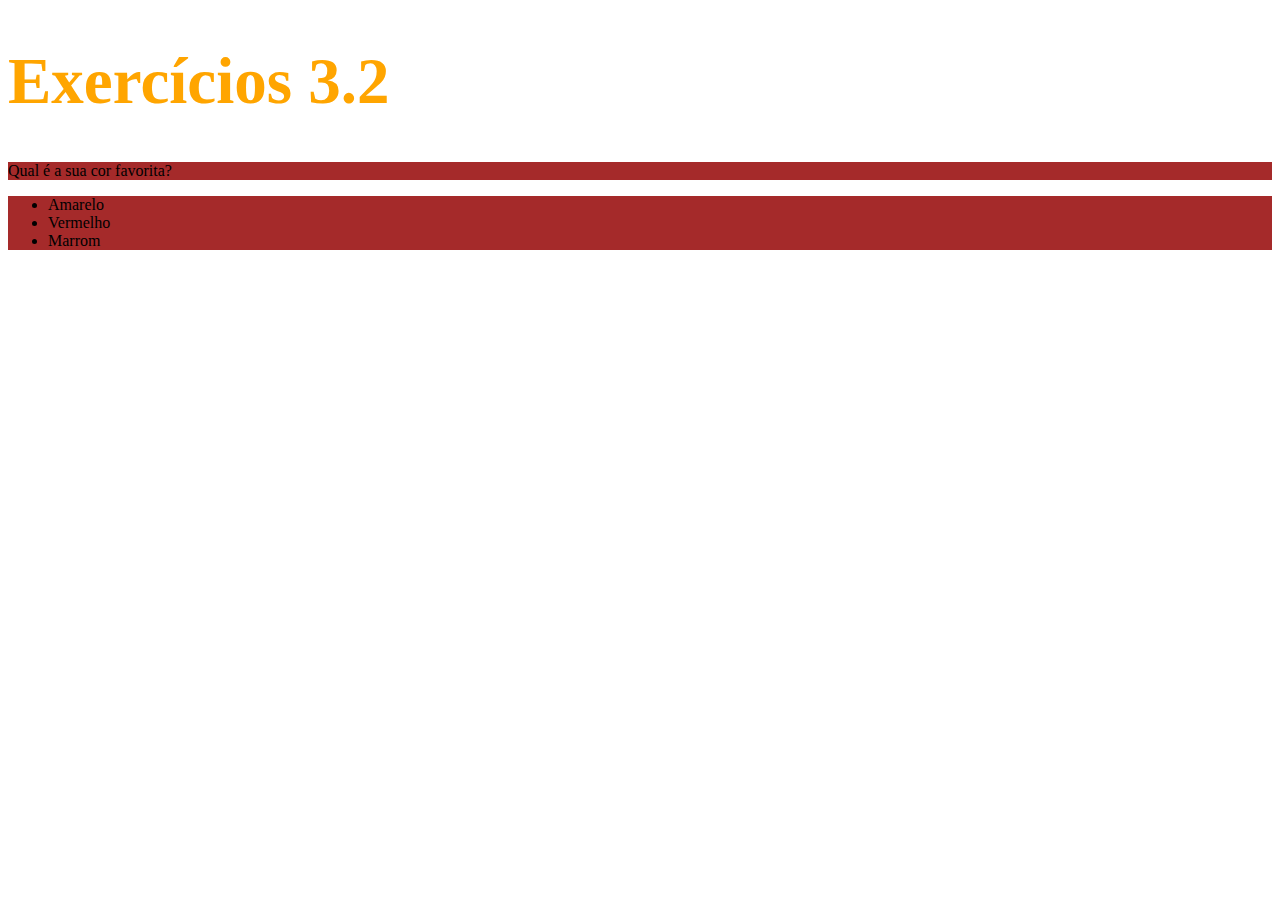
<file: fundamentos/bloco-3-introducao-a-html-e-css/dia-2-html-css-primeiros-passos-em-css/index.html>
<!DOCTYPE html>
<html lang="pt-br">
  <head>
    <meta charset="UTF-8">
    <title>HTML</title>
    <style>
      h1 {
        font-size: 65px;
          color: orange;
      }

      ul {
        background-color: chartreuse;

      }

      .modify {
        background-color: brown;
      }

  

    </style>
  </head>
  <body>
    <h1>Exercícios 3.2</h1>
    <p class="modify">Qual é a sua cor favorita?</p>
    <ul class="modify">
      <li>Amarelo</li>
      <li>Vermelho</li>
      <li>Marrom</li>
    </ul>
  </body>
</html>
</file>
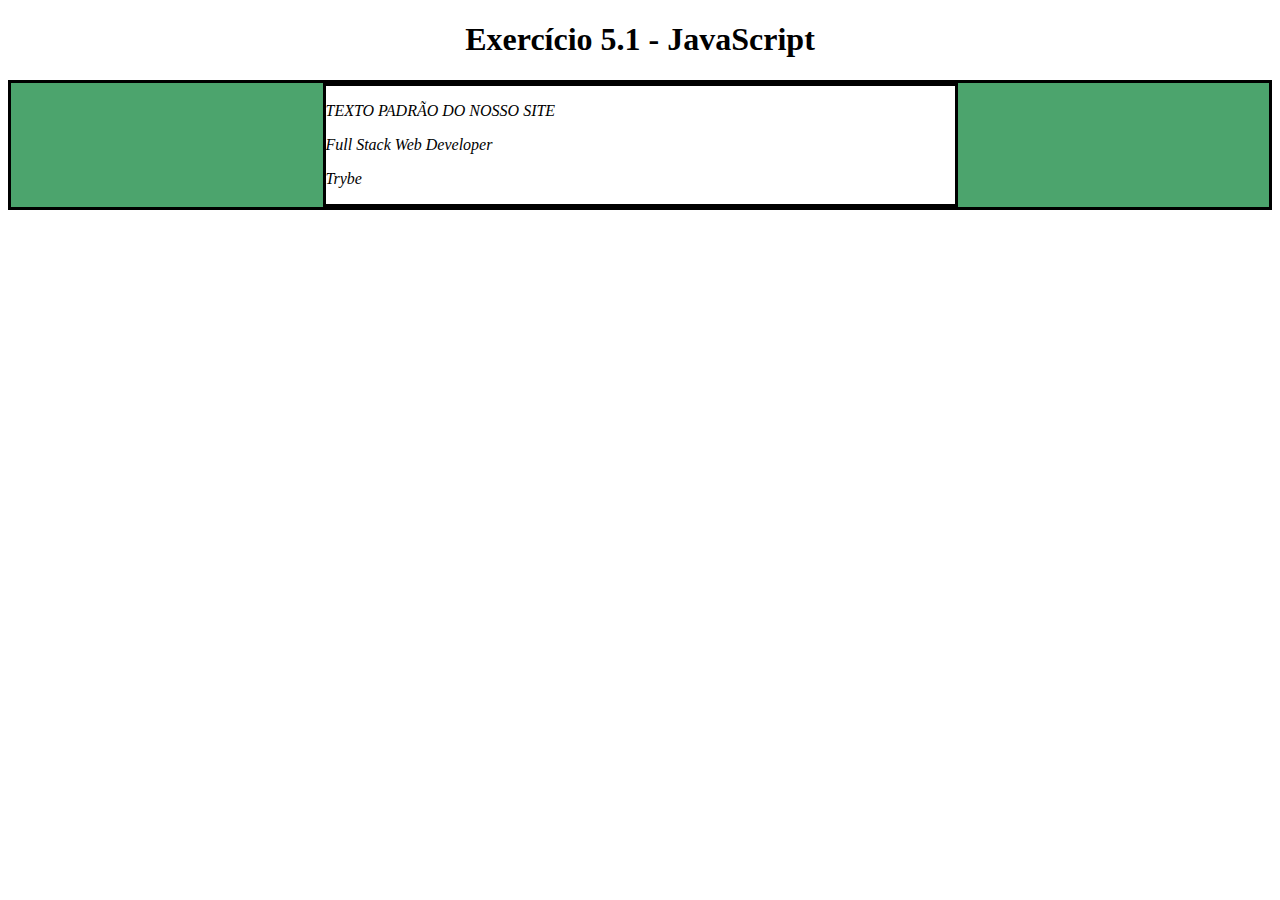
<file: fundamentos/bloco-5-javascript-dom-eventos-e-web-storage/dia-1-javascript-dom-e-seletores/index.html>
<!DOCTYPE html>
<html>
  <head>
    <meta charset="UTF-8" />
    <meta name="viewport" content="width=device-width" />
    <title>Exercício 5.1</title>
    
    <style>
      main, section {
        border-color: black;
        border-style: solid;
      }

      .title {
        text-align: center;
      }

      .main-content {
        background-color: yellow;
      }

      .main-content .center-content {
        background-color: red;
        width: 50%;
        margin: 0 auto;
      }

      .main-content .center-content p {
        font-style: italic;
      }
    </style>
  </head>
  <body>
    <header> 
      <h1 class="title">Exercício 5.1 - JavaEscripito </h1>
    </header>    
    <main class="main-content">
      <section class="center-content">
        <p>Texto padrão do nosso site</p>
        <p>-----</p>
        <p>Trybe</p>
      </section>
    </main>
    <script>
      function changeText() {
        let phrase = document.getElementsByTagName("p")[1];
        phrase.innerHTML = "Full Stack Web Developer";
      };
      changeText();
 
      function changeBackgroundColor() {
        let changeColor = document.getElementsByClassName('main-content')[0];
        changeColor.style.background = "rgb(76,164,109)";
      }
      changeBackgroundColor();

      function changeRedToWhite() {
        let redToWhite = document.querySelector('.main-content .center-content');
        redToWhite.style.background = "white";
      }
      changeRedToWhite();

      function changeTitle() {
        let takeTitle = document.getElementsByTagName("h1")[0];
        takeTitle.innerText = "Exercício 5.1 - JavaScript";
      }
      changeTitle();

      function turnUpperCase() {
        let takeParagraph = document.getElementsByTagName('p')[0];
        takeParagraph.innerHTML = takeParagraph.innerHTML.toUpperCase();
      }
      turnUpperCase();

      function showTagConsole() {
        let show = document.getElementsByTagName('p');
        for (let i = 0; i < show.length; i += 1) {
          console.log(show[i].innerHTML);
        }
      }
      showTagConsole();

    </script>
  </body>
</html>
</file>
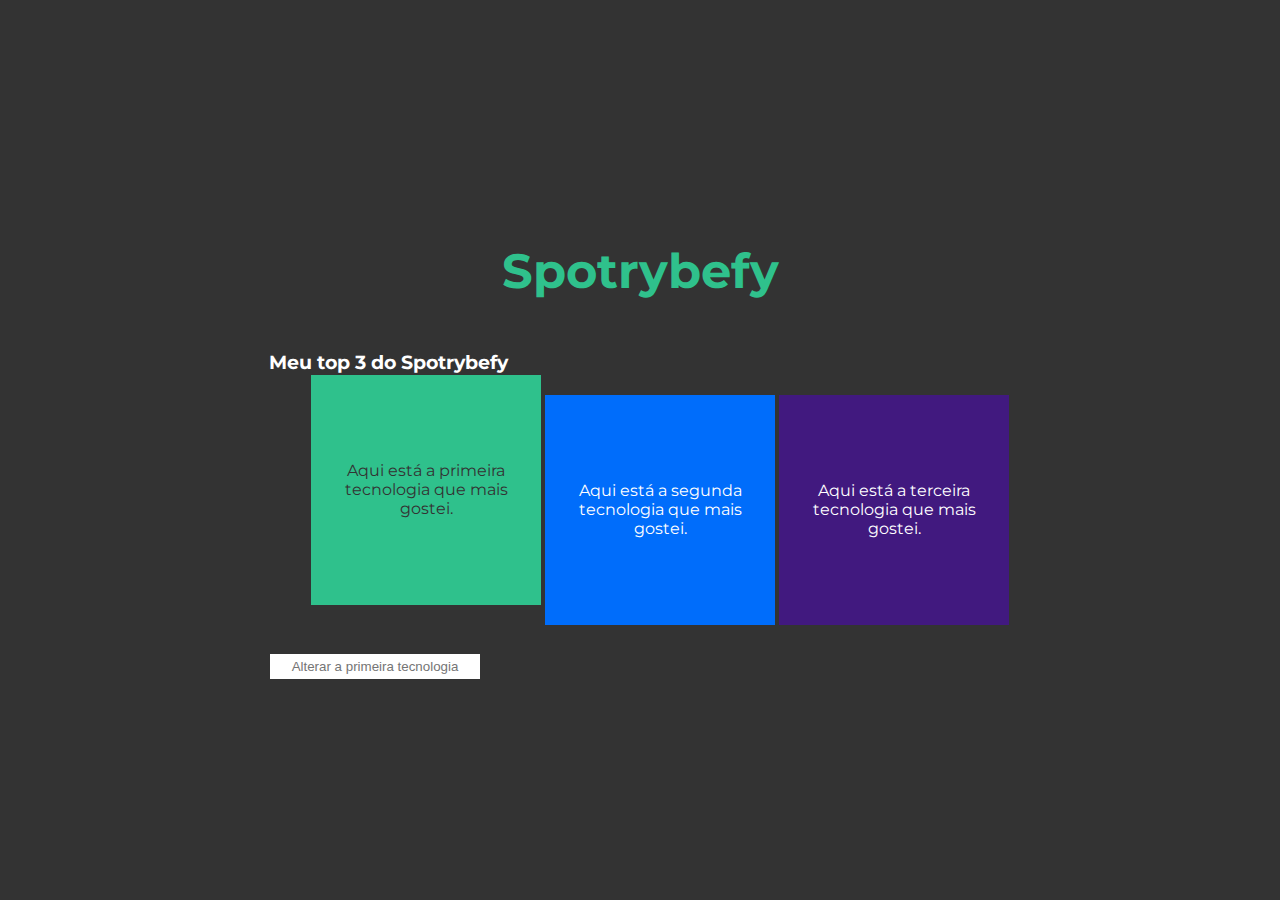
<file: fundamentos/bloco-5-javascript-dom-eventos-e-web-storage/dia-3-javascript-eventos/index.html>
<!DOCTYPE html>
<html lang="pt-br">
  <head>
  <meta charset="UTF-8">
  <title>addEventListener</title>
  <link rel="preconnect" href="https://fonts.gstatic.com">
  <link href="https://fonts.googleapis.com/css2?family=Montserrat:wght@400;900&display=swap" rel="stylesheet">
  <link rel="stylesheet" href="style.css">
  </head>
  <body>
    <header>
      <h1>Spotrybefy</h1>
    </header>
    <main>
      <h3 id="my-spotrybefy">Meu top 3 do Spotrybefy</h3>
      <ul class="container">
        <li class="tech" id="first-li">Aqui está a primeira tecnologia que mais gostei.</li>
        <li id="second-li">Aqui está a segunda tecnologia que mais gostei.</li>
        <li id="third-li">Aqui está a terceira tecnologia que mais gostei.</li>
      </ul>
      <input type="text" id="input" placeholder="Alterar a primeira tecnologia">
    </main>
    <script src="main.js"></script>
  </body>
</html>
</file>
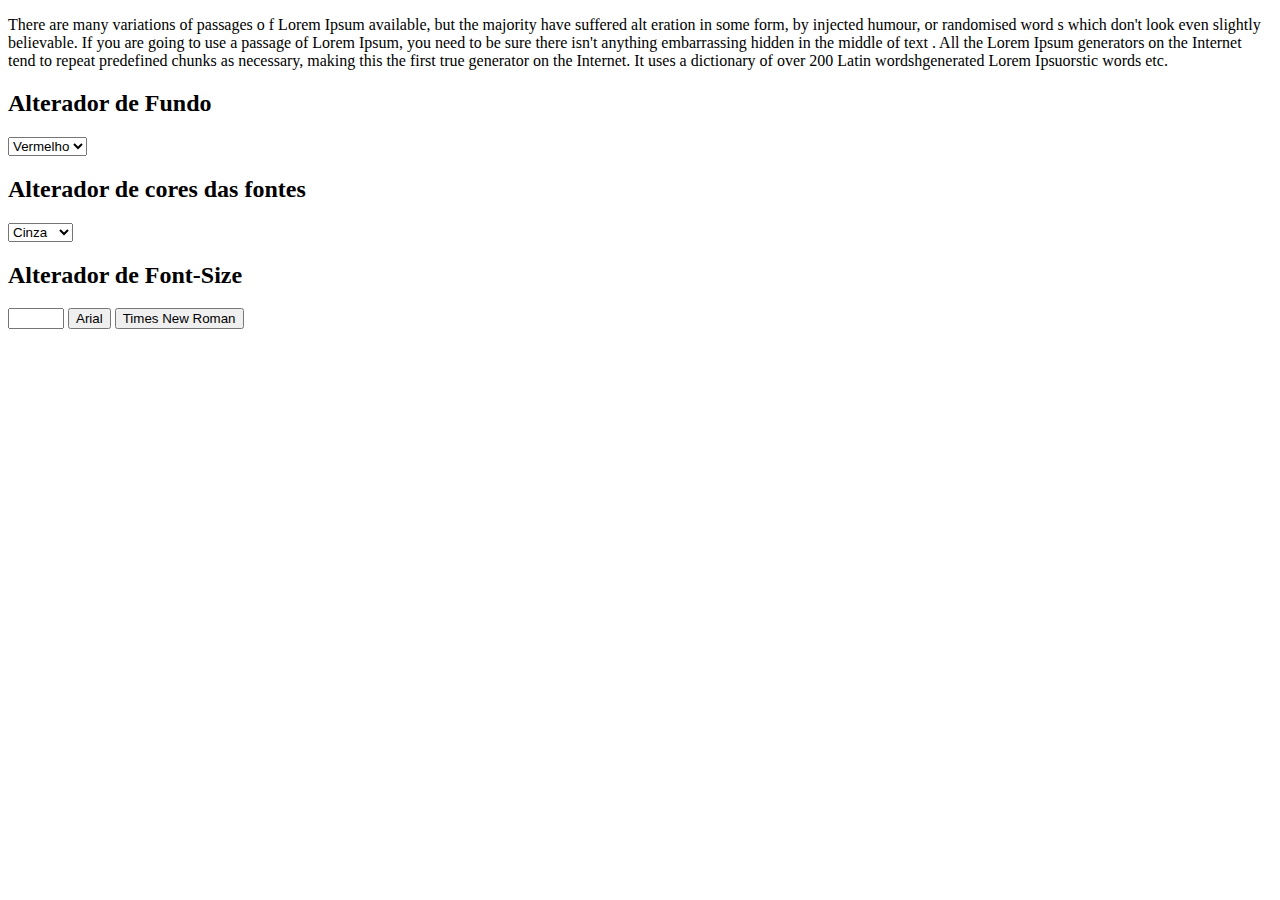
<file: fundamentos/bloco-5-javascript-dom-eventos-e-web-storage/dia-4-javascript-web-storage/index.html>
<!DOCTYPE html>
<html lang="en">
<head>
  <meta charset="UTF-8">
  <meta http-equiv="X-UA-Compatible" content="IE=edge">
  <meta name="viewport" content="width=device-width, initial-scale=1.0">
  <title>Document</title>
</head>
<body>
  <p id = 'paragraph'>There are many variations of passages o
      f Lorem Ipsum available, but the majority have suffered alt
      eration in some form, by injected humour, or randomised word
      s which don't look even slightly believable. If you are going
      to use a passage of Lorem Ipsum, you need to be sure there
      isn't anything embarrassing hidden in the middle of text
      . All the Lorem Ipsum generators on the Internet tend to 
      repeat predefined chunks as necessary, making this the first
      true generator on the Internet. It uses a dictionary of over 
      200 Latin wordshgenerated Lorem Ipsuorstic words etc.
  </p>
  <h2>Alterador de Fundo</h2>
  <select name="" id="">
    <option value="red">Vermelho</option>
    <option value="green">Verde</option>
    <option value="blue">Azul</option>
    <option value="yellow">Amarelo</option>
  </select>
  <h2>Alterador de cores das fontes</h2>
  <select name="" id="colors-font">
    <option value="grey">Cinza</option>
    <option value="white">Branca</option>
    <option value="blue">Azul</option>
    <option value="purple">Roxo</option>
  </select>
  <h2>Alterador de Font-Size</h2>
  <input type="number" name="font-size" id="font-size" min="10" max="30">
  <script src="./script.js"></script>
  <button id="font-family">Arial</button>
  <button id="font-family2">Times New Roman</button>

</body>
</html>
</file>
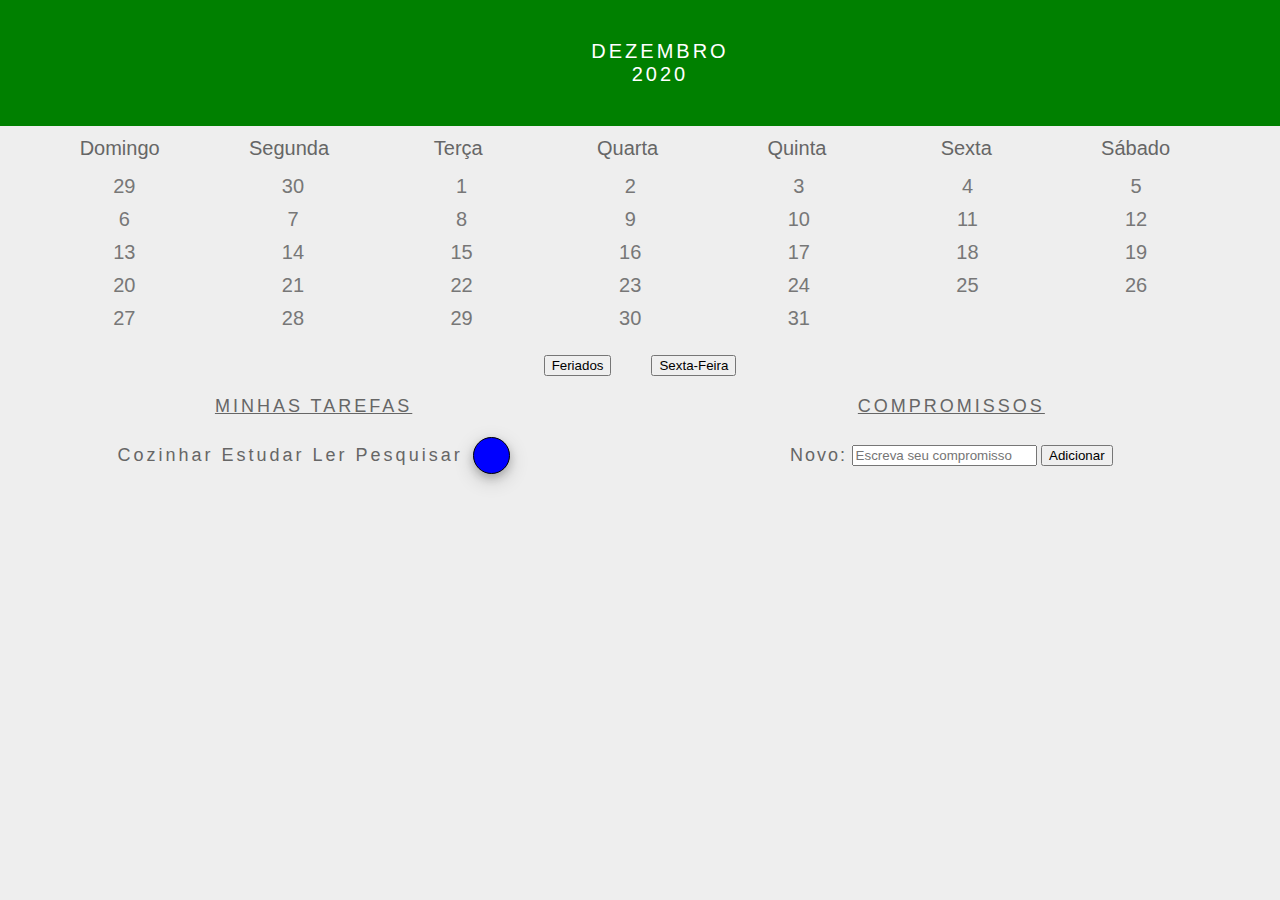
<file: fundamentos/bloco-5-javascript-dom-eventos-e-web-storage/dia-3-javascript-eventos/calendario/index.html>
<!DOCTYPE html>
<html>
  <head>
    <link rel="stylesheet" href="style.css">
    <meta charset="UTF-8" />
    <meta name="viewport" content="width=device-width" />
    <title>Calendar</title>
  </head>
  <body>
    <header class="month-container">
      <ul>
        <li id="month">Dezembro</li>
        <li id="year">2020</li>
      </ul>
    </header>
    <div class="week-days-container">
      <ul class="week-days">
      </ul>
    </div>
    <div class="days-container">
      <ul id="days">
      </ul>
    </div>
    <div class="buttons-container">
    </div>
    <section class="tasks-container">
      <div class="my-tasks">
        <h3>MINHAS TAREFAS</h3>
      </div>
      <div class="input-container">
        <h3>COMPROMISSOS</h3>
        <label for="task-input">Novo:</label>
        <input type="text"
          id="task-input"
          placeholder="Escreva seu compromisso"
        >
        <button id="btn-add">Adicionar</button>
      </div>
      <div class="task-list-container">
        <ul class="task-list">
        </ul>
      </div>
    </section>
    <script src="script.js"></script>
  </body>
</html>
</file>
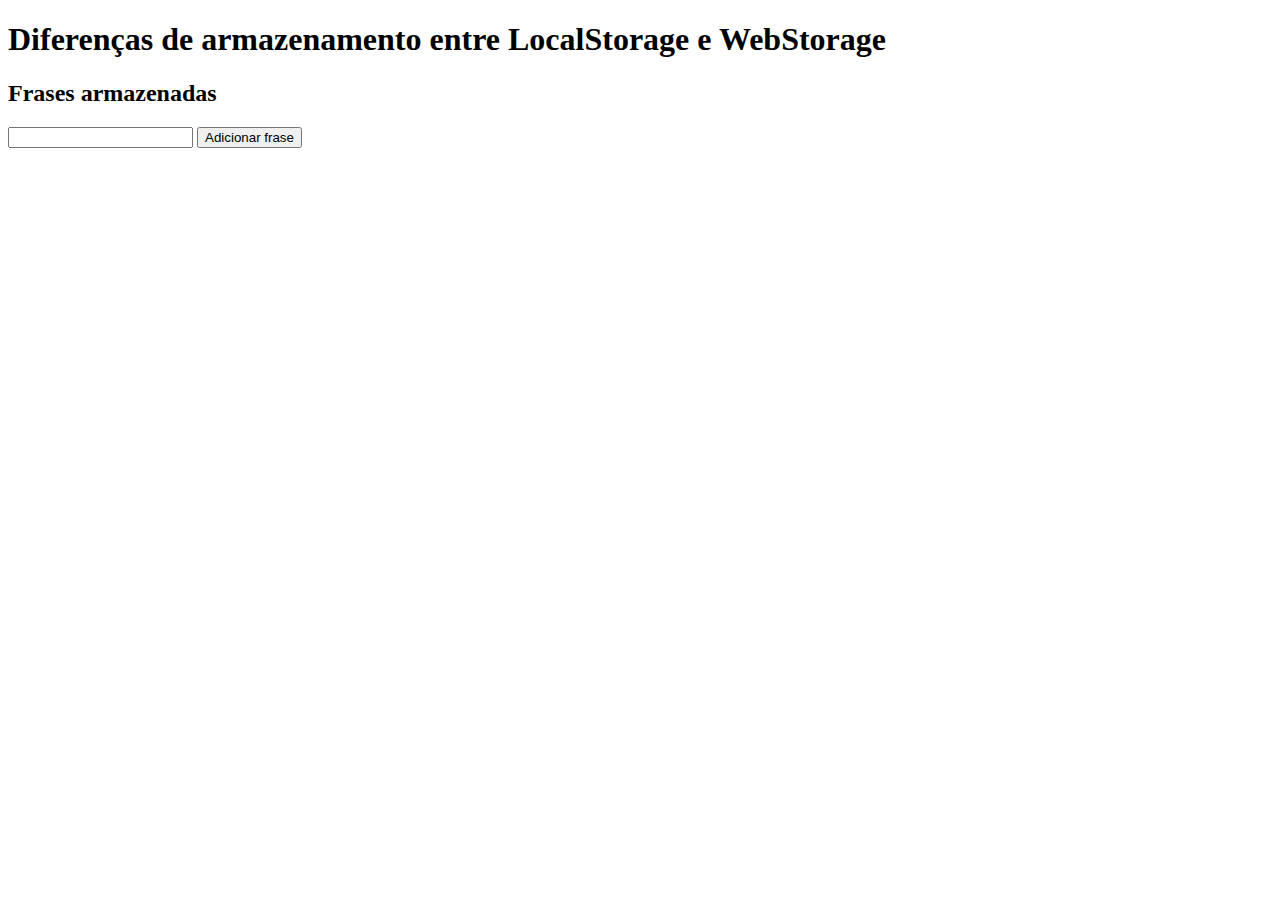
<file: fundamentos/bloco-5-javascript-dom-eventos-e-web-storage/dia-4-javascript-web-storage/exercise-aula/index.html>
<!DOCTYPE html>
<html lang="pt-br">
<head>
  <meta charset="UTF-8">
  <meta http-equiv="X-UA-Compatible" content="IE=edge">
  <meta name="viewport" content="width=device-width, initial-scale=1.0">
  <title>Exemplo WebStorage</title>
</head>
<body>
  <header>
    <h1>Diferenças de armazenamento entre LocalStorage e WebStorage</h1>
  </header>
  <main>
    <section>
      <h2>Frases armazenadas</h2>
      <input type="text" id="phrases-input" />
      <button id="add-button">Adicionar frase</button>
      <div>
        <ul id="phrases-list">
        </ul>
      </div>
    </section>
  </main>
  <script src="script.js"></script>
</body>
</html>
</file>
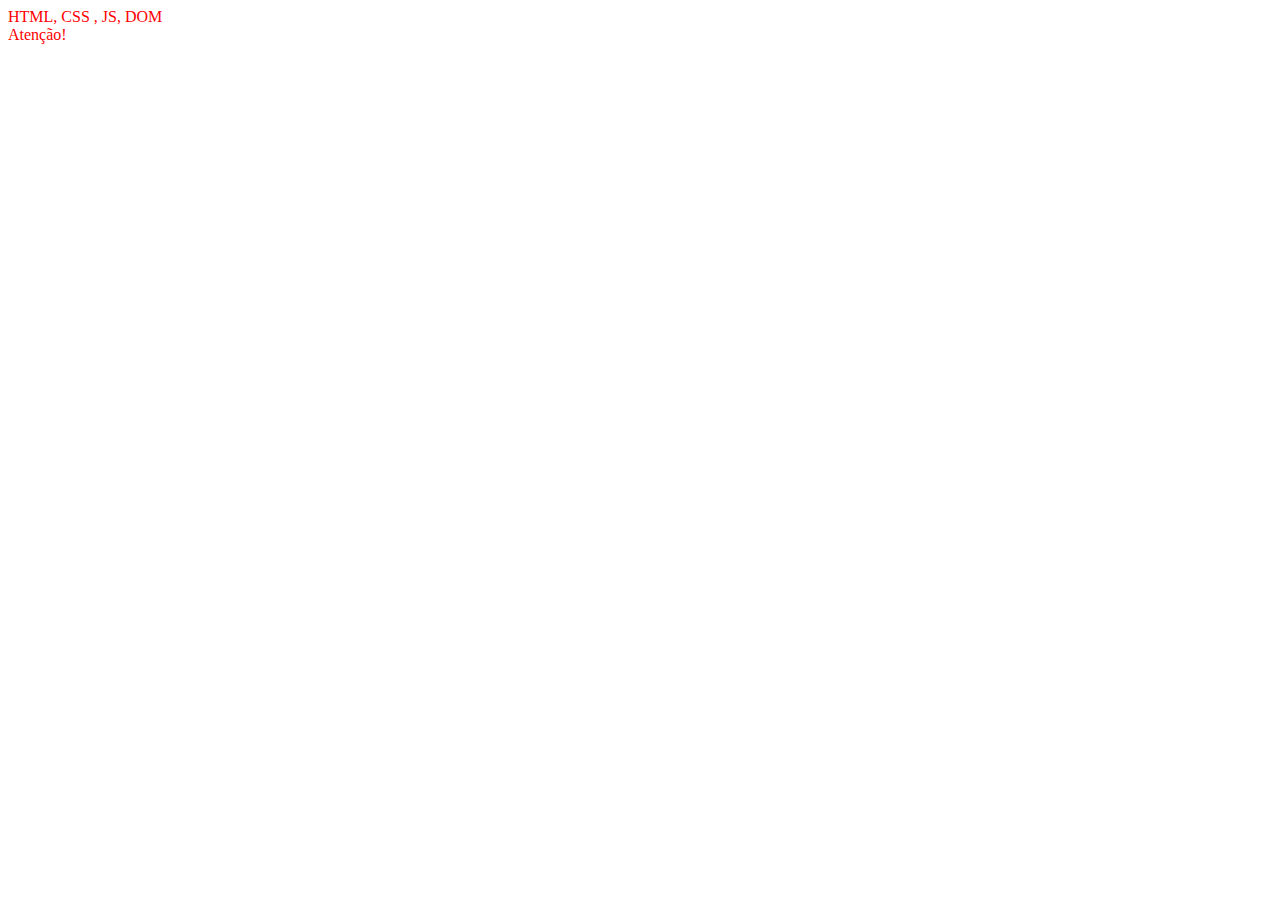
<file: fundamentos/bloco-5-javascript-dom-eventos-e-web-storage/dia-2-javascript-trabalhando-com-elementos/exercises-aula.html>
<!DOCTYPE html>
<html lang="en">
<head>
  <meta charset="UTF-8">
  <meta http-equiv="X-UA-Compatible" content="IE=edge">
  <meta name="viewport" content="width=device-width, initial-scale=1.0">
  <title>Document</title>
</head>
<body>
  <main id="paiDoPai">
    <section id="pai">
      <section id="primeiroFilho"></section>
      <section id="elementoOndeVoceEsta">
        <section id="primeiroFilhoDoFilho"></section>
        <section id="segundoEUltimoFilhoDoFilho"></section>
      </section>
      Atenção!
      <section id="terceiroFilho"></section>
      <section id="quartoEUltimoFilho"></section>
    </section>
  </main>
  <script>
    // PARTE I - BUSCANDO ELEMENTOS
    // 1 Acesse o elemento elementoOndeVoceEsta.
    const elementoOndeVoceEsta = document.getElementById('elementoOndeVoceEsta');
    // 2 Acesse pai a partir de elementoOndeVoceEsta e adicione uma color a ele.
    const pai = elementoOndeVoceEsta.parentElement;
    pai.style.color = "red";
    // 3 Acesse o primeiroFilhoDoFilho e adicione um texto a ele.
    const primeiroFilhoDoFilho = elementoOndeVoceEsta.firstElementChild;
    primeiroFilhoDoFilho.innerText = "HTML, CSS , JS, DOM"
    // 4 Acesse o primeiroFilho a partir de pai.
    const primeiroFilho = pai.firstElementChild;
    // 5 Agora acesse o primeiroFilho a partir de elementoOndeVoceEsta.
    const primeiroFilho2 = elementoOndeVoceEsta.previousElementSibling;
    // 6 Agora acesse o texto Atenção! a partir de elementoOndeVoceEsta.
    const atencao = elementoOndeVoceEsta.nextSibling;
    // 7 Agora acesse o terceiroFilho a partir de elementoOndeVoceEsta.
    const terceiroFilho = elementoOndeVoceEsta.nextElementSibling;
    // 8  Agora acesse o terceiroFilho a partir de pai.
    const terceiroFilho2 = pai.lastElementChild.previousElementSibling;

    // PARTE II - CRIANDO ELEMENTOS
    // 1 Crie um irmão para elementoOndeVoceEsta.
    const irmaoElementoOndeVoceEsta = document.createElement('section');
    irmaoElementoOndeVoceEsta.id = 'irmaoElementoOndeVoceEsta';
    pai.appendChild(irmaoElementoOndeVoceEsta);
    // 2 Crie um filho para elementoOndeVoceEsta.
    const filhoElementoOndeVoceEsta = document.createElement('section');
    filhoElementoOndeVoceEsta.id = "filhoElementoOndeVoceEsta";
    elementoOndeVoceEsta.appendChil(filhoElementoOndeVoceEsta);
    // 3 Crie um filho para primeiroFilhoDoFilho.
    const filhoPrimeiroFilhoDoFilho = document.createElement('section');
    filhoPrimeiroFilhoDoFilho.id = 'filhoPrimeiroFilhoDoFilho';
    primeiroFilho.appendChild(filhoPrimeiroFilhoDoFilho);
    // 4 A partir desse filho criado, acesse terceiroFilho.
    let acessTerceiroFilho = filhoPrimeiroFilhoDoFilho
    .parentElement // primeiroFilhoDoFilho
    .parentElement // elementoOndeVoceEsta
    .nextElementSibling; // terceiroFilho
    // Remova todos os elementos filhos de paiDoPai exceto pai,
    //elementoOndeVoceEsta e primeiroFilhoDoFilho.
    const nosFilhos = pai.childNodes;
    for (let i = nosFilhos.length - 1; i >= 0; i -= 1) {
    const currentChild = nosFilhos[index];
    if(currentChild.id !== 'elementoOndeVoceEsta') {
      currentChild.remove();
      }
    }
    const segundoEUltimoFilhoDoFilho = document.getElementById('segundoEUltimoFilhoDoFilho');
    segundoEUltimoFilhoDoFilho.remove()


    </script>
</main>
</file>
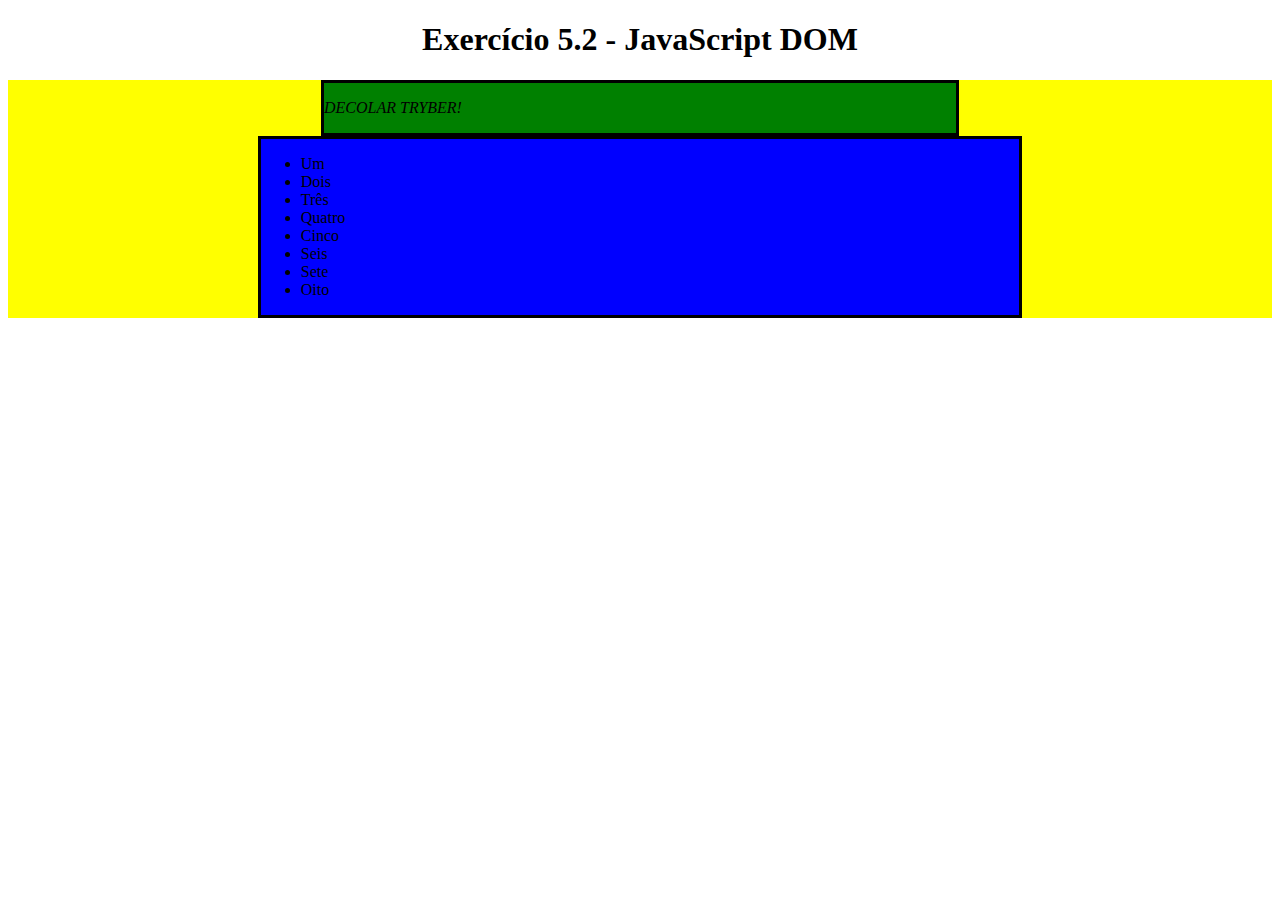
<file: fundamentos/bloco-5-javascript-dom-eventos-e-web-storage/dia-2-javascript-trabalhando-com-elementos/exercises-foguete.html>
<!DOCTYPE html>
<html>
  <head>
    <meta charset="UTF-8" />
    <meta name="viewport" content="width=device-width" />
    <title>Exercício 5.2</title>
    <style>
      section {
        border-color: black;
        border-style: solid;
      }

      .title {
        text-align: center;
      }

      .main-content {
        background-color: yellow;
      }

      .main-content .center-content {
        background-color: red;
        width: 50%;
        margin-left: auto;
        margin-right: auto;
      }

      .main-content .center-content p {
        font-style: italic;
      }

      .main-content .left-content {
        background-color: green;
        width: 60%;
        margin-left: 0;
        margin-right: auto;
      }

      .main-content .left-content .small-image {
        display: block;
        margin-left: auto;
        margin-right: auto;
        border-radius: 100%;
      }

      .main-content .right-content {
        background-color: blue;
        width: 60%;
        margin-left: auto;
        margin-right: 0;
      }

      .main-content .description {
        text-align: center;
      }
    </style>
  </head>
  <body>
    <script>
      // EX 1 Adicione a tag h1 com o texto Exercício 5.2 - JavaScript DOM como filho da tag body:
      const body = document.getElementsByTagName('body')[0];
      const title = document.createElement('h1');
      title.innerText = 'Exercício 5.2 - JavaScript DOM';
      body.appendChild(title);
      // EX 2 Adicione a tag main com a classe main-content como filho da tag body:
      const main = document.createElement('main');
      body.appendChild(main);
      main.className = 'main-content';
      // EX 3 Adicione a tag section com a classe center-content como filho da tag main criada no passo 2:
      const pegandoMain = document.getElementsByClassName('main-content')[0];
      const section = document.createElement('section');
      section.className = 'center-content';
      pegandoMain.appendChild(section);
      // EX 4 Adicione a tag p como filho do section criado no passo 3 e coloque algum texto:
      const paragraph = document.createElement('p');
      paragraph.innerText = 'DECOLAR TRYBER!';
      const pegandoSection = document.getElementsByClassName('center-content')[0];
      pegandoSection.appendChild(paragraph);
      // EX 5 Adicione a tag section com a classe left-content como filho da tag main criada no passo 2:
      const secondSection = document.createElement('section');
      secondSection.className = 'left-content';
      pegandoMain.appendChild(secondSection);
      // EX 6 Adicione a tag section com a classe right-content como filho da tag main criada no passo 2:
      const thirdSection = document.createElement('section');
      thirdSection.className = 'right-content';
      pegandoMain.appendChild(thirdSection);
      // EX 7 Adicione uma imagem com src configurado para o valor https://picsum.photos/200 e classe small-image.
      //Esse elemento deve ser filho do section criado no passo 5:
      const pegandoSecondSection = document.getElementsByClassName('left-content')[0];
      const img = document.createElement('img');
      img.className = 'small-image';
      img.src = 'https://picsum.photos/200';
      pegandoSecondSection.appendChild(img);
      // EX 8 Adicione uma lista não ordenada com os valores de 1 a 10 por extenso, ou seja, um, dois, três, 
      //como valores da lista. Essa lista deve ser filha do section criado no passo 6;:
      const UnordenedList = document.createElement('ul');
      const pegandoThirdSection = document.querySelector('.right-content');
      pegandoThirdSection.appendChild(UnordenedList);
      const array = ['Um', 'Dois', 'Três', 'Quatro', 'Cinco', 'Seis', 'Sete', 'Oito', 'Nove', 'Dez'];
      for (let number in array) {
        const li = document.createElement('li');
        li.innerHTML = array[number];
        UnordenedList.appendChild(li);
      }
      // EX 9 dicione 3 tags h3, todas sendo filhas do main criado no passo 2:
      for (let index = 0; index <= 3; index += 1){
        const h3 = document.createElement('h3');
        pegandoMain.appendChild(h3);
      }
      // Agora que você criou muita coisa, vamos fazer algumas alterações e remoções:
      // 1 Adicione a classe title na tag h1 criada:
        const pegandoTitle = document.querySelector('h1');
        pegandoTitle.className = 'title';
      // 2 Adicione a classe description nas 3 tags h3 criadas:
        const pegandoH3 = document.getElementsByTagName('h3');
        for (let i2 = 0; i2 < 3; i2 += 1) {
          pegandoH3[i2].className = 'description';
        }
      // 3 Remova a section criado no passo 5 (aquele que possui a classe left-content). 
      // Utilize a função .removeChild();
        const removingSection = document.getElementsByClassName('left-content')[0];
        pegandoMain.removeChild(removingSection);
      // 4  Centralize a section criado no passo 6 (aquele que possui a classe right-content).
      // Dica: para centralizar, basta configurar o margin-right: auto da section;
        pegandoThirdSection.style.marginRight = 'auto';
      // 5 Troque a cor de fundo do elemento pai da section criada no passo 3 
      // (aquela que possui a classe center-content) para a cor verde:
      const pickCenterContent = document.querySelector('.center-content');
      pickCenterContent.style.background = 'green';
      //  6 Remova os dois últimos elementos (nove e dez) da lista criada no passo 8:
      const recuperaUl = document.getElementsByTagName('ul')[0];
      recuperaUl.lastElementChild.remove();
      recuperaUl.lastElementChild.remove();
    </script>
  </body>
</html>
</file>
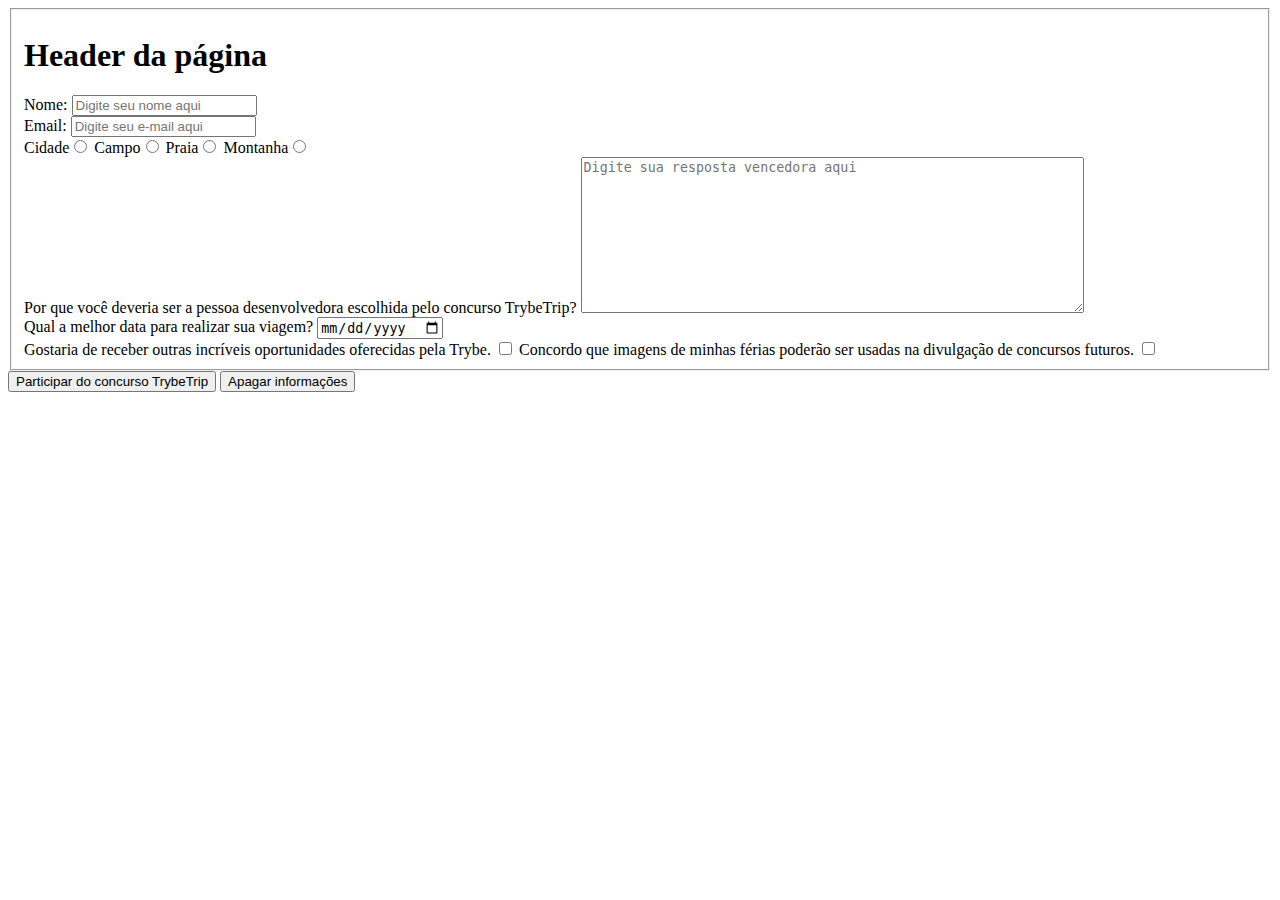
<file: fundamentos/bloco-6-html-e-css-forms-flexbox-e-responsivo/dia-1-html-css-forms/form.html>
<!DOCTYPE html>
<html lang="en">
<head>
  <meta charset="UTF-8">
  <meta http-equiv="X-UA-Compatible" content="IE=edge">
  <meta name="viewport" content="width=device-width, initial-scale=1.0">
  <title>Document</title>
  <!-- CSS only -->
<link href="https://cdn.jsdelivr.net/npm/bootstrap@5.2.0/dist/css/bootstrap.min.css" rel="stylesheet" integrity="sha384-gH2yIJqKdNHPEq0n4Mqa/HGKIhSkIHeL5AyhkYV8i59U5AR6csBvApHHNl/vI1Bx" crossorigin="anonymous">
</head>
<body>
  <fieldset>
  <form action=""><header><h1>Header da página</h1></header>
  <label for='name'>
    Nome: <input type="text" id="name" placeholder="Digite seu nome aqui" maxlength="">
  </label>
  <br>
  <label for="email">
    Email: <input type="text" name="Email" id="email" placeholder="Digite seu e-mail aqui">
  </label>
  <br>
  <label for="opcao-1">Cidade</label><input type="radio" name="" id="opcao-1" value="cidade" required>
  <label for="opcao-2">Campo</label><input type="radio" name="" id="opcao-2" value="campo" required>
  <label for="opcao-3">Praia</label><input type="radio" name="" id="opcao-3" value="praia" required>
  <label for="opcao-4">Montanha</label><input type="radio" name="" id="opcao-4" value="montanha" required>
  <br>
  <label for="why">Por que você deveria ser a pessoa desenvolvedora escolhida pelo concurso TrybeTrip?</label>
  <textarea name="why" id="why" cols="60" rows="10" placeholder="Digite sua resposta vencedora aqui" maxlength="500"></textarea>
  <br>
  <label for="date">Qual a melhor data para realizar sua viagem?</label>
  <input type="date" id="date">
  <br>
  <label for="promo">Gostaria de receber outras incríveis oportunidades oferecidas pela Trybe. </label>
  <input type="checkbox" name="promo" id="promo">
  <label for="agreement">Concordo que imagens de minhas férias poderão ser usadas na divulgação de concursos futuros.</label>
  <input type="checkbox" name="agreement" id="agreement" required>
</fieldset>
<button type="submit" id="submit-btn">Participar do concurso TrybeTrip</button>
<button type="button" id="clear-btn">Apagar informações</button>
</form>
<script src="./script.js"></script>
</body>
</html>
</file>
<file: fundamentos/bloco-5-javascript-dom-eventos-e-web-storage/dia-3-javascript-eventos/style.css>
body {
  align-items: center;
  background-color: #333;
  color: white;
  display: flex;
  flex-flow: column wrap;
  font-family: Montserrat, sans-serif;
  height: 100vh;
  justify-content: center;
  margin: 0;
  padding: 0;
  width: 100vw;
}

.container {
  display: flex;
  flex-flow: row wrap;
}

.container li {
  align-items: center;
  display: flex;
  flex-flow: column wrap;
  height: 200px;
  justify-content: center;
  margin: 2px;
  padding: 15px;
  text-align: center;
  transition: all 0.25s ease;
  width: 200px;
}

h1 {
  font-size: 48px;
  color: #2fc18c;
}

.container li:nth-of-type(1) {
  background-color: #2fc18c;
  color: #333;
}

.container li:nth-of-type(2) {
  background-color: #006dfb;
}

.container li:nth-of-type(3) {
  background-color: #41197f;
}

input {
  border: 1px solid #333;
  margin: 10px 0;
  padding: 5px;
  text-align: center;
  width: 200px;
}

input:hover {
  border: 1px solid #2fc18c;
}

input:focus {
  border: 1px solid #006dfb;
  outline: 2px solid #006dfb;
}

.tech {
  transform: translateY(-20px);
}
</file>
<file: fundamentos/bloco-5-javascript-dom-eventos-e-web-storage/dia-3-javascript-eventos/calendario/style.css>
* {
  margin: 0;
}

body {
  font-family: Verdana, Geneva, Tahoma, sans-serif;
  background-color: #eee;
}

button {
  margin: 20px;
}

#btn-add {
  margin: 0;
}

.buttons-container {
  background-color: #eee;
  display: inline-block;
  text-align: center;
  width: 100%;
}

#days {
  margin: 0;
}

#days li {
  color: #777;
  display: inline-block;
  font-size:20px;
  margin: 5px 0;
  text-align: center;
  vertical-align: middle;
  width: 13.6%;
}

.input-container {
  width: 49%;
  height: 100px;
  display: inline-block;
}

input {
  margin-top: 8px;
}

label {
  color: #666;
  font-size: 18px;
  font-weight: 500;
  letter-spacing: 2px;
  vertical-align: middle;
}

.month-container {
  background: green;
  padding: 40px 25px;
  text-align: center;
}

.month-container ul li {
  color:white;
  font-size: 20px;
  letter-spacing: 3px;
  list-style-type: none;
  text-transform: uppercase;
}

.my-tasks {
  clear: both;
  float: left;
  height: 100px;
  vertical-align: middle;
  width: 49%;
}

.my-tasks div {
  border: 1px solid black;
  border-radius: 100%;
  box-shadow: 0 4px 8px 0 rgba(0, 0, 0, 0.2), 0 6px 20px 0 rgba(0, 0, 0, 0.19);
  display: inline-block;
  height: 35px;
  margin-left: 10px;
  vertical-align: middle;
  width: 35px;
}

.my-tasks div:hover {
  height: 45px;
  width: 45px;
}

.my-tasks span {
  color: #666;
  font-size: 18px;
  font-weight: 500;
  letter-spacing: 3px;
  padding-bottom: 10px;
  vertical-align: middle;
}

.tasks-container {
  height: 130px;
  justify-content: center;
  text-align: center;
  width: 100%;
}

.tasks-container h3 {
  color: #666;
  font-size: 18px;
  font-weight: 500;
  margin-bottom: 20px;
  text-decoration: underline;
  letter-spacing: 3px;
}

.task-list {
  margin-top: 20px;
}

.task-list-container {
  display: inline-block;
}

.task-list-container ul {
  list-style-type: none;
  padding: 0;
  color: #666;
  font-size: 18px;
  font-weight: 500;
  letter-spacing: 2px;
  vertical-align: middle;
}

.week-days-container {
  margin-left: 35px;
}

.week-days li {
  color: #666;
  display: inline-block;
  text-align: center;
  vertical-align: middle;
  width: 13.6%;
}

.week-days {
  font-size: 20px;
  margin: 0px;
  padding: 10px 0;
}
</file>
